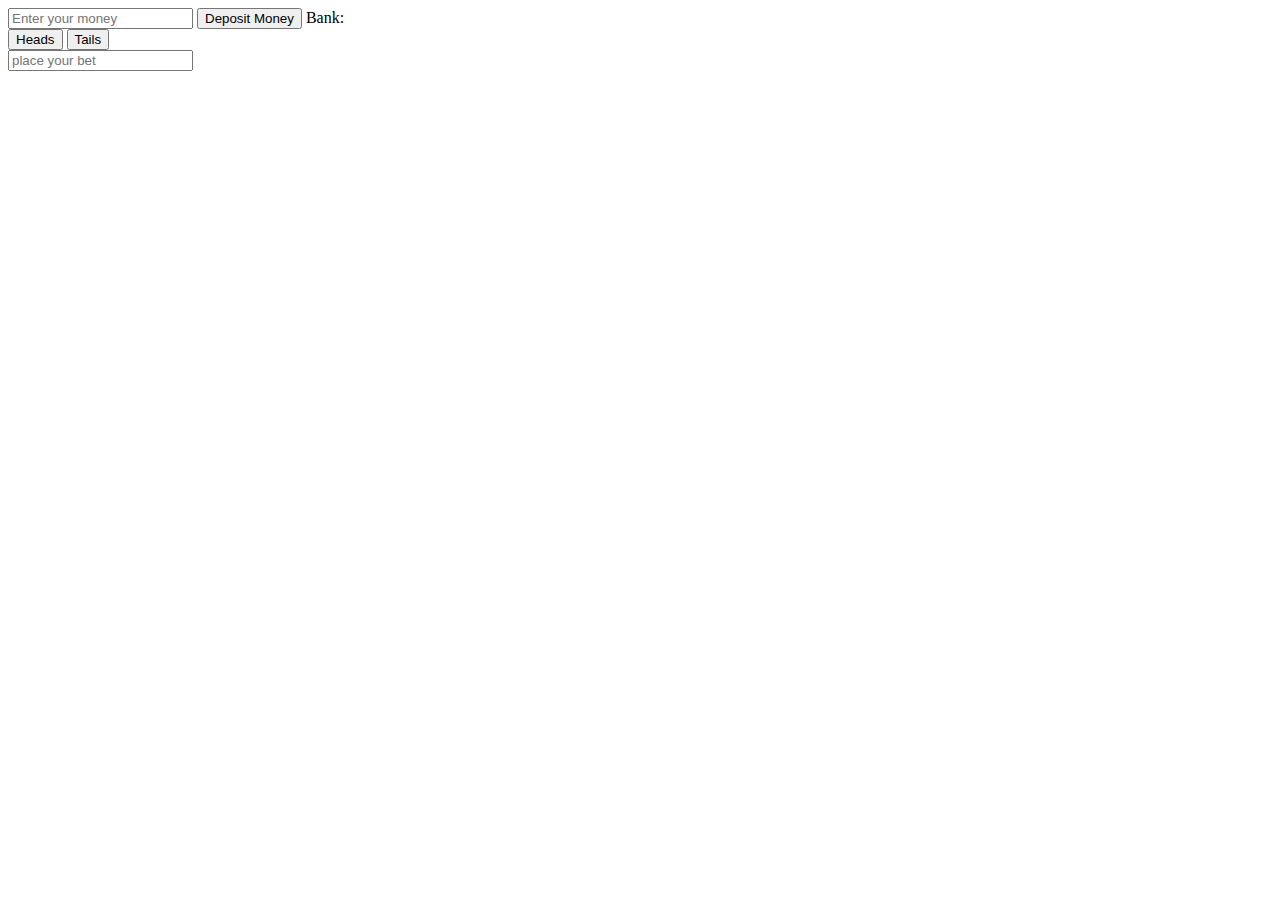
<file: Morning Challenge 4/index.html>
<!DOCTYPE html>
<html>
<head>
  <meta charset="utf-8">
  <meta name="viewport" content="width=device-width">
  <title>JS Bin</title>
</head>
<body>
  <input id="bank"type="number" placeholder="Enter your money"></input>
  <button id="deposit">Deposit Money</button>

  <span>Bank:</span>
  <div>
  <button id="heads">Heads</button>
  <button id="tails">Tails</button>
  </div>
    <input type="number" id="bet" placeholder="place your bet"></input>

  <script src="https://code.jquery.com/jquery-3.1.0.js"></script>
	<script type="text/javascript" src="js/main.js">

	</script>

</body>
</html>
</file>
